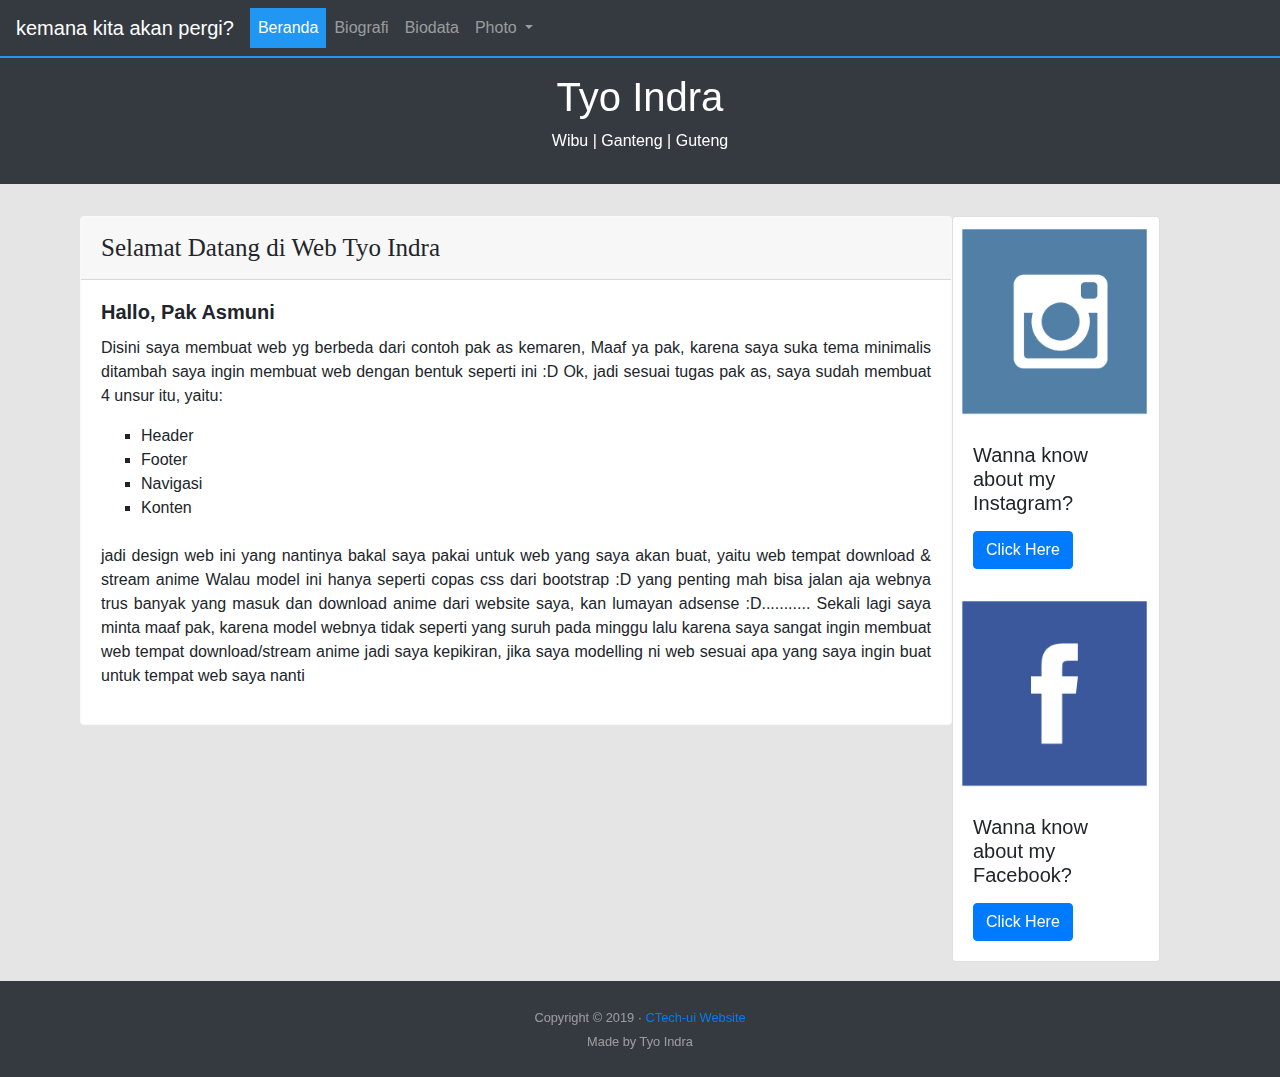
<file: index.html>
<!doctype html>
<html lang="en">
  <head>
    <!-- Required meta tags -->
    <meta charset="utf-8">
    <meta name="viewport" content="width=device-width, initial-scale=1, shrink-to-fit=no">

    <!-- Bootstrap CSS -->
    <link rel="stylesheet" href="css/bootstrap.min.css">
    <link rel="stylesheet" href="style.css" class="rel">

    <title>Beranda</title>
  </head>
  <body>

       <!-- Navbar -->
  <nav class="navbar navbar-expand-lg navbar-dark bg-dark">
    <a class="navbar-brand" href="#">kemana kita akan pergi?</a>
    <button class="navbar-toggler" type="button" data-toggle="collapse" data-target="#navbarNavDropdown" aria-controls="navbarNavDropdown" aria-expanded="false" aria-label="Toggle navigation">
    <span class="navbar-toggler-icon"></span>
    </button>
    <div class="collapse navbar-collapse" id="navbarNavDropdown">
      <ul class="navbar-nav">
      <li class="nav-item active">
         <a class="nav-link" href="http://ctech-ui.github.io/index.html" style="background: #2196f3">Beranda<span class="sr-only">(current)</span></a>
      </li>
      <li class="nav-item">
        <a class="nav-link" href="http://ctech-ui.github.io/biografi.html">Biografi</a>
      </li>
      <li class="nav-item">
        <a class="nav-link" href="http://ctech-ui.github.io/biodata.html">Biodata</a>
      </li>
      <li class="nav-item dropdown">
        <a class="nav-link dropdown-toggle" href="#" id="navbarDropdownMenuLink" role="button" data-toggle="dropdown" aria-haspopup="true" aria-expanded="false">
          Photo
        </a>
        <div class="dropdown-menu" aria-labelledby="navbarDropdownMenuLink">
          <a class="dropdown-item" href="http://ctech-ui.github.io/photopribadi.html">Photo pribadi</a>
          <a class="dropdown-item" href="http://ctech-ui.github.io/photobrngtemen.html">Photo bareng teman</a>
        </div>
      </li>
    </ul>
  </div>
</nav>
  <div class="outer-wrapper">
   <!-- end of navbar -->
    
   <!-- Header -->
  <div class="jumbotron text-center jumbotron-dark bg-dark" style="padding: 15px 60px">
  <h1 style="color: #fff">Tyo Indra</h1>
  <p style="color: #fff">Wibu | Ganteng | Guteng</p>
  </div>
  </style>
   <!-- end of header -->

   <!-- About Me -->
<div class="card" style="width: 13rem;float: right;margin-right: 120px">
  <img src="img/instagram.png" class="card-img-top" alt="...">
  <div class="card-body">
    <h5 class="card-title">Wanna know about my Instagram?</h5>
    <p class="card-text"></p>
    <a href="https://www.instagram.com/tyoind25/?hl=id" class="btn btn-primary">Click Here</a>
  </div>
  <img src="img/Facebook.png" alt="" class="card-img-top" alt="...">
  <div class="card-body">
    <h5 class="card-title">Wanna know about my Facebook?</h5>
    <p class="card-text"></p>
    <a href="https://www.facebook.com/tyo.indra.564" class="btn btn-primary">Click Here</a>
  </div>
</div>
   <!-- End of About Me -->

   <!-- content -->
  <ul><ul>
  <div class="card border-light mb-3" style="max-width: 55rem;">
  <div class="card-header" style="font-size: 25px;font-family: impact">Selamat Datang di Web Tyo Indra</div>
  <div class="card-body">
    <h5 class="card-title"><b>Hallo, Pak Asmuni</h5></b>
    <p class="card-text" style="text-align: justify;">Disini saya membuat web yg berbeda dari contoh pak as kemaren, Maaf ya pak, karena saya suka tema minimalis ditambah saya ingin membuat web dengan bentuk seperti ini :D
     Ok, jadi sesuai tugas pak as, saya sudah membuat 4 unsur itu, yaitu:<br></p>
    <ul>
      <li>Header</li>
      <li>Footer</li>
      <li>Navigasi</li>
      <li>Konten</li>
    </ul><br>
   </style> 
    <p style="text-align: justify;">jadi design web ini yang nantinya bakal saya pakai untuk web yang saya akan buat, yaitu web tempat download & stream anime
    Walau model ini hanya seperti copas css dari bootstrap :D yang penting mah bisa jalan aja webnya
    trus banyak yang masuk dan download anime dari website saya, kan lumayan adsense :D...........
    Sekali lagi saya minta maaf pak, karena model webnya tidak seperti yang suruh pada minggu lalu
    karena saya sangat ingin membuat web tempat download/stream anime jadi saya kepikiran, jika saya
    modelling ni web sesuai apa yang saya ingin buat untuk tempat web saya nanti</p>
  </div>
  </div></ul></ul>
   <!-- end of content -->

   <!-- Footer -->
     <br><br><br><br><br><br><br><br><br><br><footer id="sticky-footer" class="py-4 bg-dark text-white-50">
    <div class="container text-center">
      <small>Copyright &copy; 2019 · <a href="#"> CTech-ui Website <br></a>
        Made by Tyo Indra
      </small>
    </div>
  </footer>
   <!-- end of footer -->

    <!-- Optional JavaScript -->
    <!-- jQuery first, then Popper.js, then Bootstrap JS -->
    <script src="js/jquery-3.3.1.slim.min.js"></script>
    <script src="js/popper.min.js"></script>
    <script src="js/bootstrap.min.js"></script>
  </body>
</html>
</file>
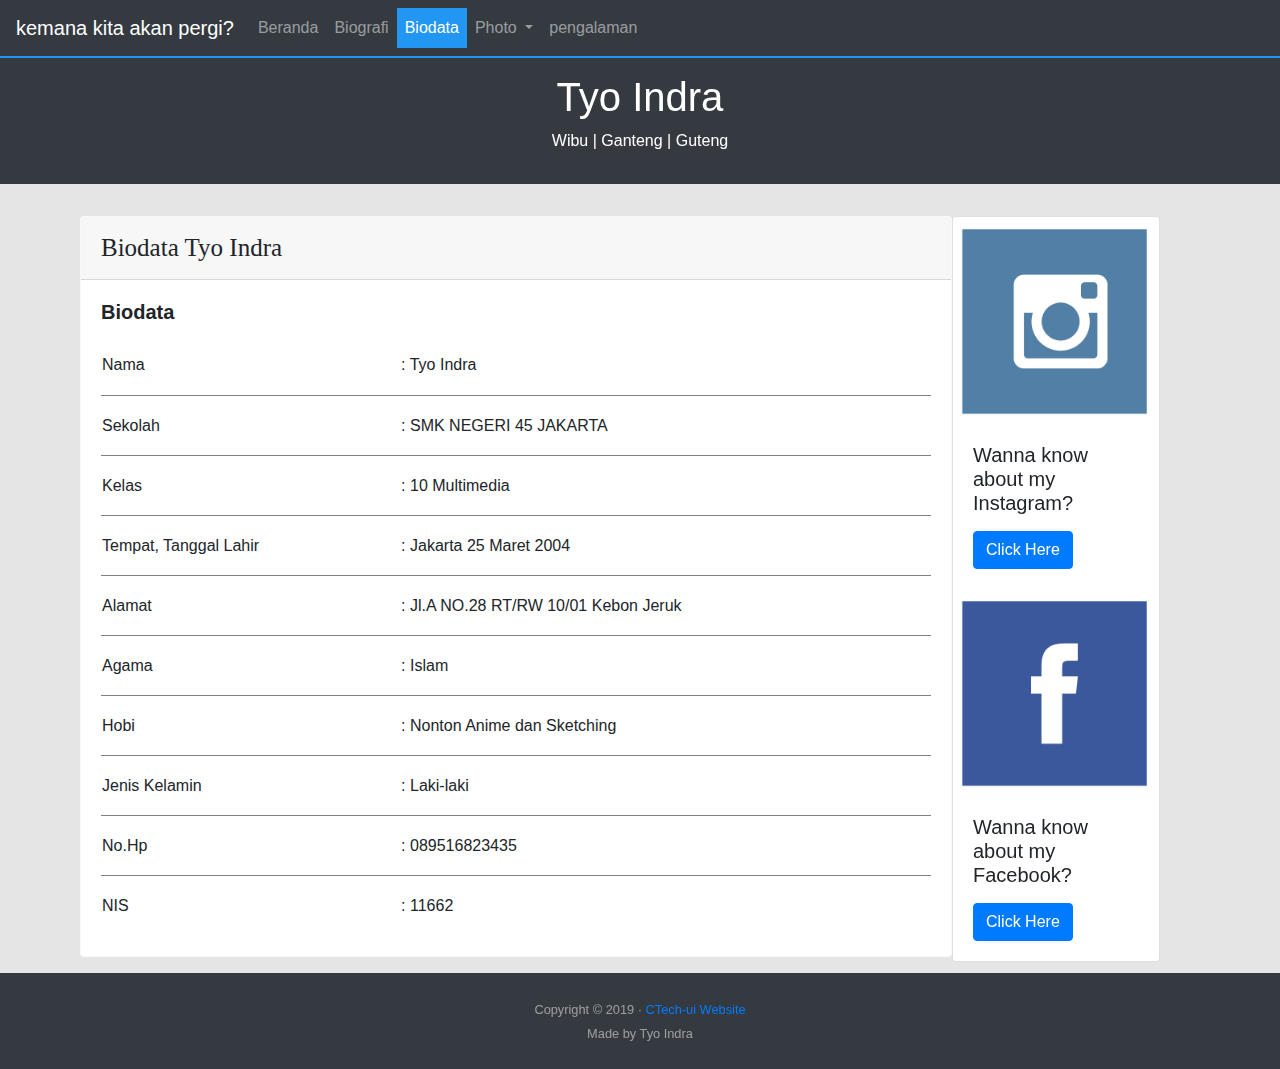
<file: biodata.html>
<!doctype html>
<html lang="en">
  <head>
    <!-- Required meta tags -->
    <meta charset="utf-8">
    <meta name="viewport" content="width=device-width, initial-scale=1, shrink-to-fit=no">

    <!-- Bootstrap CSS -->
    <link rel="stylesheet" href="css/bootstrap.min.css">
    <link rel="stylesheet" href="style.css" class="rel">

    <title>biodata</title>
  </head>
  <body>

       <!-- Navbar -->
  <nav class="navbar navbar-expand-lg navbar-dark bg-dark">
    <a class="navbar-brand" href="#">kemana kita akan pergi?</a>
    <button class="navbar-toggler" type="button" data-toggle="collapse" data-target="#navbarNavDropdown" aria-controls="navbarNavDropdown" aria-expanded="false" aria-label="Toggle navigation">
    <span class="navbar-toggler-icon"></span>
    </button>
    <div class="collapse navbar-collapse" id="navbarNavDropdown">
      <ul class="navbar-nav">
      <li class="nav-item">
         <a class="nav-link" href="http://localhost/webtyo/">Beranda</a>
      </li>
      <li class="nav-item">
        <a class="nav-link" href="http://localhost/webtyo/biografi.php">Biografi<span class="sr-only"></a>
      </li>
      <li class="nav-item active">
        <a class="nav-link" href="http://localhost/webtyo/biodata.php" style="background: #2196f3">Biodata</a>
      </li>
      <li class="nav-item dropdown">
        <a class="nav-link dropdown-toggle" href="#" id="navbarDropdownMenuLink" role="button" data-toggle="dropdown" aria-haspopup="true" aria-expanded="false">
          Photo
        </a>
        <div class="dropdown-menu" aria-labelledby="navbarDropdownMenuLink">
          <a class="dropdown-item" href="http://localhost/webtyo/photopribadi.php">Photo saya</a>
          <a class="dropdown-item" href="http://localhost/webtyo/photobrngtemen.php">Photo bareng teman</a>
        </div>
      </li>
      <li class="nav-tem">
        <a href="http://localhost/webtyo/pengalaman.php" class="nav-link"> pengalaman</a>
      </li>
    </ul>
  </div>
</nav>
  <div class="outer-wrapper">
   <!-- end of navbar -->
    
   <!-- Header -->
  <div class="jumbotron text-center jumbotron-dark bg-dark" style="padding: 15px 60px">
    <h1 style="color: #fff">Tyo Indra</h1>
    <p style="color: #fff">Wibu | Ganteng | Guteng</p>
  </div>
   <!-- end of header -->

  <!-- About Me -->
<div class="card" style="width: 13rem;float: right;margin-right: 120px">
  <img src="img/instagram.png" class="card-img-top" alt="...">
  <div class="card-body">
    <h5 class="card-title">Wanna know about my Instagram?</h5>
    <p class="card-text"></p>
    <a href="https://www.instagram.com/tyoind25/?hl=id" class="btn btn-primary">Click Here</a>
  </div>
  <img src="img/Facebook.png" alt="" class="card-img-top" alt="...">
  <div class="card-body">
    <h5 class="card-title">Wanna know about my Facebook?</h5>
    <p class="card-text"></p>
    <a href="https://www.facebook.com/tyo.indra.564" class="btn btn-primary">Click Here</a>
  </div>
</div>
  <!-- End of About Me -->

  <ul><ul>
  <div class="card border-light mb-3" style="max-width: 55rem;">
  <div class="card-header" style="font-size: 25px;font-family: impact">Biodata Tyo Indra</div>
  <div class="card-body">
    <h5 class="card-title"><b>Biodata</h5></b>
    <table border="0" width="100%" border="bottom" class="datatabel" rules="rows">
     <tr height="60px">
        <td>Nama</td>
        <td>: Tyo Indra</td>
      </tr>
      <tr height="60px">
        <td>Sekolah</td>
        <td>: SMK NEGERI 45 JAKARTA</td>
      </tr>
      <tr height="60px">
        <td>Kelas</td>
        <td>: 10 Multimedia</td>
      </tr>
      <tr height="60px">
        <td>Tempat, Tanggal Lahir</td>
        <td>: Jakarta 25 Maret 2004</td>
      </tr>
      <tr height="60px">
        <td>Alamat</td>
        <td>: Jl.A NO.28 RT/RW 10/01 Kebon Jeruk</td>
      </tr>
      <tr height="60px">
        <td>Agama</td>
        <td>: Islam</td>
      </tr>
      <tr height="60px">
        <td>Hobi</td>
        <td>: Nonton Anime dan Sketching</td>
      </tr>
      <tr height="60px">
        <td>Jenis Kelamin</td>
        <td>: Laki-laki</td>
      </tr>
      <tr height="60px">
        <td>No.Hp</td>
        <td>: 089516823435</td>
      </tr>
      <tr height="60px">
        <td>NIS</td>
        <td>: 11662</td>
      </tr>
    </table>
  </div>
  </div></ul></ul> 

   <!-- end of content -->

   <!-- Footer -->
     <footer id="sticky-footer" class="py-4 bg-dark text-white-50">
       <div class="container text-center">
          <small>Copyright &copy; 2019 · <a href="#"> CTech-ui Website <br></a>
                  Made by Tyo Indra
          </small>
       </div>
     </footer>
    <!-- end of footer -->

    <!-- Optional JavaScript -->
    <!-- jQuery first, then Popper.js, then Bootstrap JS -->
    <script src="js/jquery-3.3.1.slim.min.js"></script>
    <script src="js/popper.min.js"></script>
    <script src="js/bootstrap.min.js"></script>
  </body>
</html>
</file>
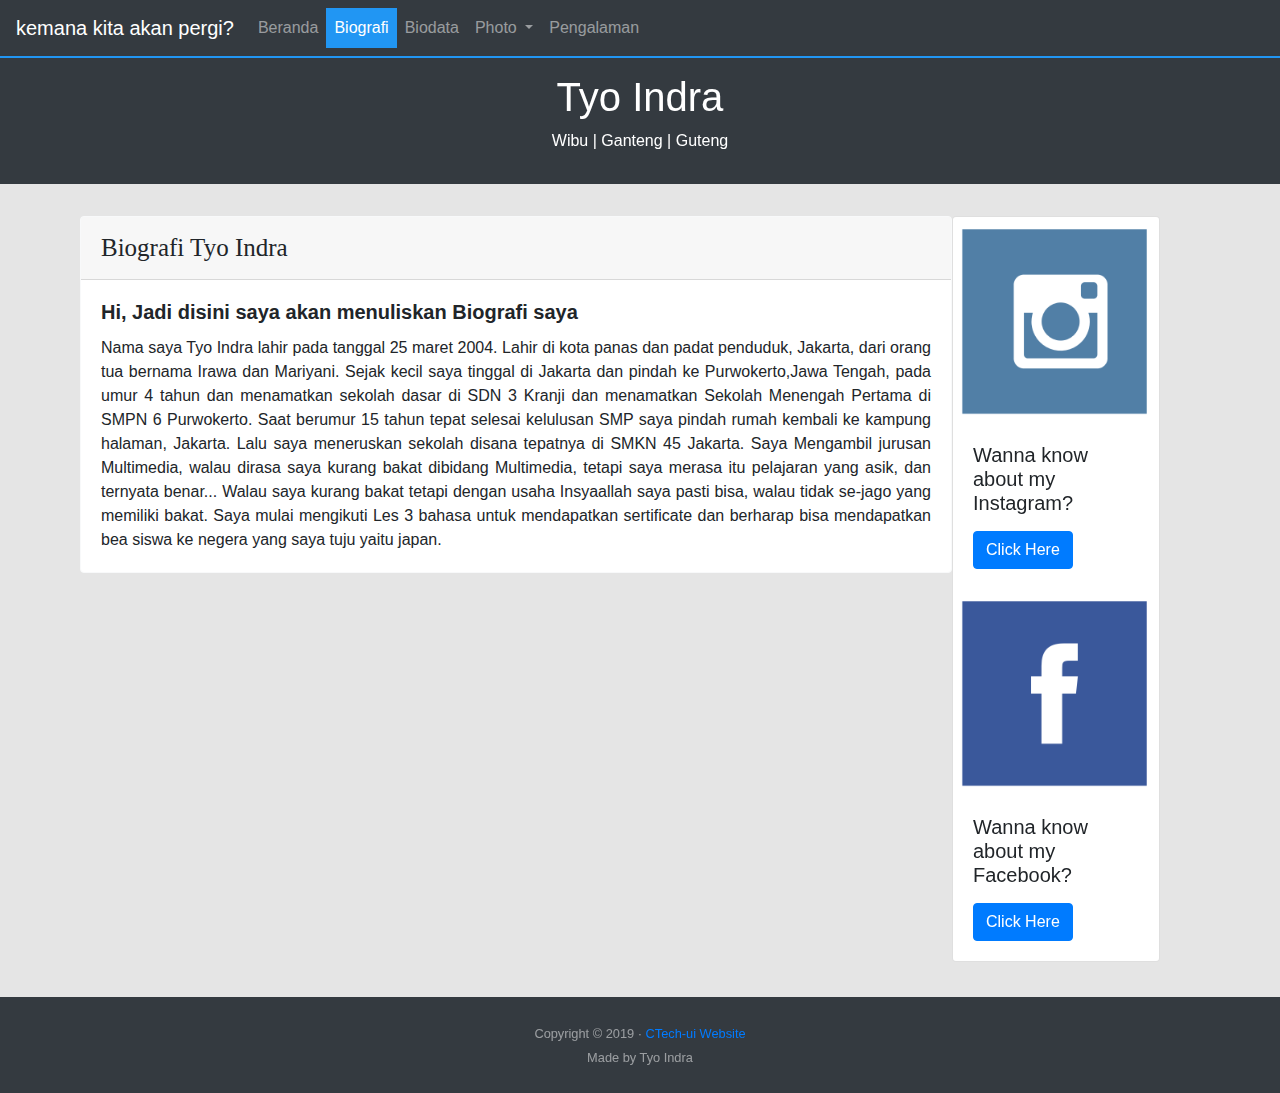
<file: biografi.html>
<!doctype html>
<html lang="en">
  <head>
    <!-- Required meta tags -->
    <meta charset="utf-8">
    <meta name="viewport" content="width=device-width, initial-scale=1, shrink-to-fit=no">

    <!-- Bootstrap CSS -->
    <link rel="stylesheet" href="css/bootstrap.min.css">
    <link rel="stylesheet" href="style.css" class="rel">

    <title>biografi</title>
  </head>
  <body>

       <!-- Navbar -->
  <nav class="navbar navbar-expand-lg navbar-dark bg-dark">
    <a class="navbar-brand" href="#">kemana kita akan pergi?</a>
    <button class="navbar-toggler" type="button" data-toggle="collapse" data-target="#navbarNavDropdown" aria-controls="navbarNavDropdown" aria-expanded="false" aria-label="Toggle navigation">
    <span class="navbar-toggler-icon"></span>
    </button>
    <div class="collapse navbar-collapse" id="navbarNavDropdown">
      <ul class="navbar-nav">
      <li class="nav-item">
         <a class="nav-link" href="ctech-ui.github.io">Beranda</a>
      </li>
      <li class="nav-item active">
        <a class="nav-link" href="http://localhost/webtyo/biografi.php" style="background: #2196f3">Biografi<span class="sr-only"></a>
      </li>
      <li class="nav-item">
        <a class="nav-link" href="ctech-ui.github.io/biodata.html">Biodata</a>
      </li>
      <li class="nav-item dropdown">
        <a class="nav-link dropdown-toggle" href="#" id="navbarDropdownMenuLink" role="button" data-toggle="dropdown" aria-haspopup="true" aria-expanded="false">
          Photo
        </a>
        <div class="dropdown-menu" aria-labelledby="navbarDropdownMenuLink">
          <a class="dropdown-item" href="http://localhost/webtyo/photopribadi.php">Photo saya</a>
          <a class="dropdown-item" href="http://localhost/webtyo/photobrngtemen.php">Photo bareng teman</a>
        </div>
      </li>
      <li class="nav-item">
        <a href="ctech-ui.github.io/pengalaman.html" class="nav-link"> Pengalaman</a>
      </li>
    </ul>
  </div>
</nav>
   <div class="outer-wrapper">
   <!-- end of navbar -->

   <!-- Header -->
  <div class="jumbotron text-center jumbotron-dark bg-dark" style="padding: 15px 60px">
    <h1 style="color: #fff">Tyo Indra</h1>
    <p style="color: #fff">Wibu | Ganteng | Guteng</p>
  </div>
   <!-- end of header -->

      <!-- About Me -->
<div class="card" style="width: 13rem;float: right;margin-right: 120px">
  <img src="img/instagram.png" class="card-img-top" alt="...">
  <div class="card-body">
    <h5 class="card-title">Wanna know about my Instagram?</h5>
    <p class="card-text"></p>
    <a href="https://www.instagram.com/tyoind25/?hl=id" class="btn btn-primary">Click Here</a>
  </div>
  <img src="img/Facebook.png" alt="" class="card-img-top" alt="...">
  <div class="card-body">
    <h5 class="card-title">Wanna know about my Facebook?</h5>
    <p class="card-text"></p>
    <a href="https://www.facebook.com/tyo.indra.564" class="btn btn-primary">Click Here</a>
  </div>
</div>
   <!-- End of About Me -->


   <!-- Content -->
  <ul><ul>
  <div class="card border-light mb-3" style="max-width: 55rem;">
  <div class="card-header" style="font-size: 25px;font-family: impact">Biografi Tyo Indra</div>
  <div class="card-body">
    <h5 class="card-title"><b>Hi, Jadi disini saya akan menuliskan Biografi saya</h5></b>
    <p class="card-text" style="text-align: justify;">Nama saya Tyo Indra lahir pada tanggal 25 maret 2004. Lahir di kota panas dan padat penduduk, Jakarta, dari orang tua bernama Irawa dan Mariyani.

    Sejak kecil saya tinggal di Jakarta dan pindah ke Purwokerto,Jawa Tengah, pada umur 4 tahun dan menamatkan sekolah dasar di SDN 3 Kranji dan menamatkan Sekolah Menengah Pertama di SMPN 6 Purwokerto.

   Saat berumur 15 tahun tepat selesai kelulusan SMP saya pindah rumah kembali ke kampung halaman, Jakarta. Lalu saya meneruskan sekolah disana tepatnya di SMKN 45 Jakarta. Saya Mengambil jurusan Multimedia, walau dirasa saya kurang bakat dibidang Multimedia, tetapi saya merasa itu pelajaran yang asik, dan ternyata benar...

    Walau saya kurang bakat tetapi dengan usaha Insyaallah saya pasti bisa, walau tidak se-jago yang memiliki bakat. Saya mulai mengikuti Les 3 bahasa untuk mendapatkan sertificate dan berharap bisa mendapatkan bea siswa ke negera yang saya tuju yaitu japan.</p>
  </div>
  </div></ul></ul> 

   <!-- end of content -->

   <!-- Footer -->
     <br><br><br><br><br><br><br><br><br><br><br><br><br><br><br><br><br><footer id="sticky-footer" class="py-4 bg-dark text-white-50">
    <div class="container text-center">
      <small>Copyright &copy; 2019 · <a href="#"> CTech-ui Website <br></a>
        Made by Tyo Indra
      </small>
    </div>
  </footer>
   <!-- end of footer -->

    <!-- Optional JavaScript -->
    <!-- jQuery first, then Popper.js, then Bootstrap JS -->
    <script src="js/jquery-3.3.1.slim.min.js"></script>
    <script src="js/popper.min.js"></script>
    <script src="js/bootstrap.min.js"></script>
  </body>
</html>
</file>
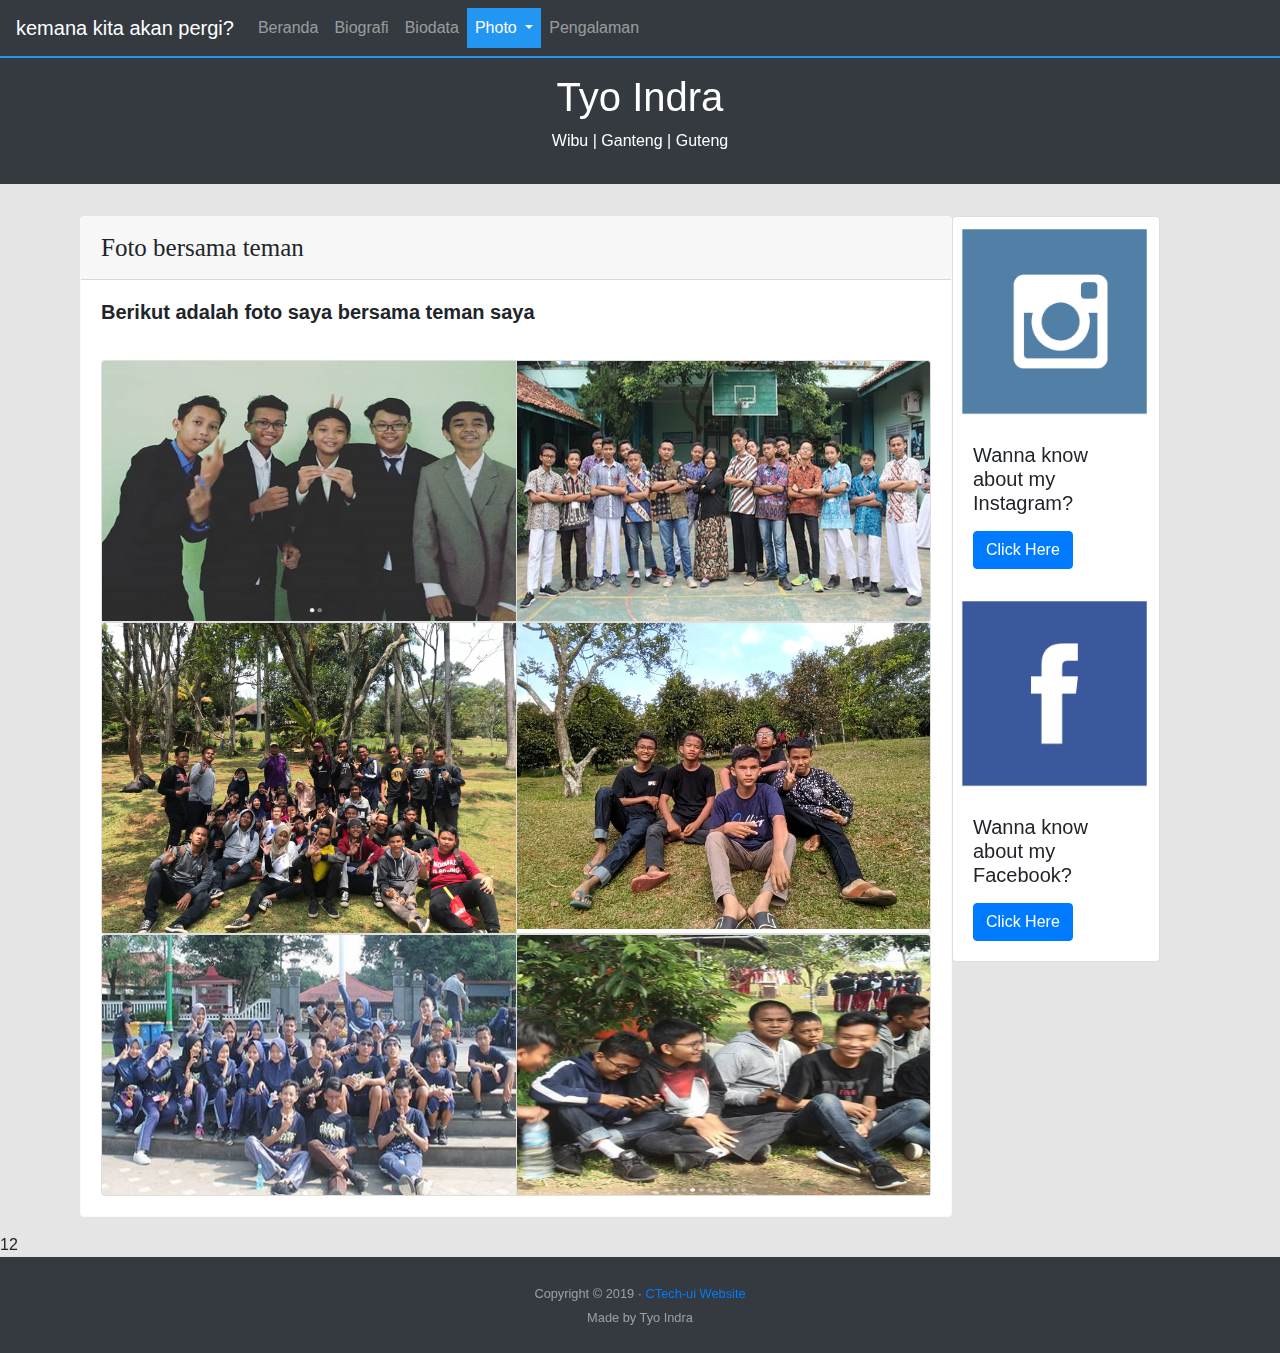
<file: photobrngtemen.html>
<!doctype html>
<html lang="en">
  <head>
    <!-- Required meta tags -->
    <meta charset="utf-8">
    <meta name="viewport" content="width=device-width, initial-scale=1, shrink-to-fit=no">

    <!-- Bootstrap CSS -->
    <link rel="stylesheet" href="css/bootstrap.min.css">
    <link rel="stylesheet" href="style.css" class="rel">

    <title>Photo Bareng Temen</title>
  </head>
  <body>

       <!-- Navbar -->
  <nav class="navbar navbar-expand-lg navbar-dark bg-dark">
    <a class="navbar-brand" href="#">kemana kita akan pergi?</a>
    <button class="navbar-toggler" type="button" data-toggle="collapse" data-target="#navbarNavDropdown" aria-controls="navbarNavDropdown" aria-expanded="false" aria-label="Toggle navigation">
    <span class="navbar-toggler-icon"></span>
    </button>
    <div class="collapse navbar-collapse" id="navbarNavDropdown">
      <ul class="navbar-nav">
      <li class="nav-item">
         <a class="nav-link" href="http://localhost/webtyo/">Beranda</a>
      </li>
      <li class="nav-item">
        <a class="nav-link" href="http://localhost/webtyo/biografi.php">Biografi</a>
      </li>
      <li class="nav-item">
        <a class="nav-link" href="http://localhost/webtyo/biodata.php">Biodata</a>
      </li>
      <li class="nav-item dropdown active">
        <a class="nav-link dropdown-toggle" href="#" id="navbarDropdownMenuLink" role="button" data-toggle="dropdown" aria-haspopup="true" aria-expanded="false" style="background: #2196f3">
          Photo
        </a>
        <div class="dropdown-menu" aria-labelledby="navbarDropdownMenuLink">
          <a class="dropdown-item" href="http://localhost/webtyo/photopribadi.php">Photo saya</a>
          <a class="dropdown-item" href="http://localhost/webtyo/photobrngtemen.php">Photo bareng teman</a>
        </div>
      </li>
      <li class="nav-item">
        <a href="http://localhost/webtyo/pengalaman.php" class="nav-link">Pengalaman</a>
      </li>
    </ul>
  </div>
</nav>
  <div class="outer-wrapper">
   <!-- end of navbar -->
    
   <!-- Header -->
  <div class="jumbotron text-center jumbotron-dark bg-dark" style="padding: 15px 60px">
    <h1 style="color: #fff">Tyo Indra</h1>
    <p style="color: #fff">Wibu | Ganteng | Guteng</p>
  </div>
   <!-- end of header -->
    
      <!-- About Me -->
<div class="card" style="width: 13rem;float: right;margin-right: 120px">
  <img src="img/instagram.png" class="card-img-top" alt="...">
  <div class="card-body">
    <h5 class="card-title">Wanna know about my Instagram?</h5>
    <p class="card-text"></p>
    <a href="https://www.instagram.com/tyoind25/?hl=id" class="btn btn-primary">Click Here</a>
  </div>
  <img src="img/Facebook.png" alt="" class="card-img-top" alt="...">
  <div class="card-body">
    <h5 class="card-title">Wanna know about my Facebook?</h5>
    <p class="card-text"></p>
    <a href="https://www.facebook.com/tyo.indra.564" class="btn btn-primary">Click Here</a>
  </div>
</div>
   <!-- End of About Me -->


   <!-- Content -->
  <ul><ul>
  <div class="card border-light mb-3" style="max-width: 55rem;">
  <div class="card-header" style="font-size: 25px;font-family: impact">Foto bersama teman</div>
  <div class="card-body">
    <h5 class="card-title"><b>Berikut adalah foto saya bersama teman saya</h5></b><br>
<div class="card-group">
  <div class="card">
    <img src="img/14.png" class="card-img-top" alt="file gambar telah hilang" height="260px">
  </div>
  <div class="card">
    <img src="img/15.png" class="card-img-top" alt="file gambar telah hilang" height="260px">
  </div>
</div>
<div class="card-group">
  <div class="card">
    <img src="img/11.jpeg" alt="file gambar telah hilang" class="card-img-top">
  </div>
  <div class="card">
    <img src="img/13.jpeg" alt="file gambar telah hilang" class="card-img-top">
  </div>
</div>
<div class="card-group">
  <div class="card">
    <img src="img/16.png" alt="file gambar telah hilang" class="card-img-top" height="260px">
  </div>
  <div class="card">
    <img src="img/12.png" alt="file gambar telah hilang" class="card-img-top" height="260px">
  </div>
</div>
  </div>
  </div></ul></ul> 
12
   <!-- end of content -->

   <!-- Footer -->
  <footer id="sticky-footer" class="py-4 bg-dark text-white-50">
    <div class="container text-center">
      <small>Copyright &copy; 2019 · <a href="#"> CTech-ui Website <br></a>
        Made by Tyo Indra
      </small>
    </div>
  </footer>
   <!-- end of footer -->

    <!-- Optional JavaScript -->
    <!-- jQuery first, then Popper.js, then Bootstrap JS -->
    <script src="js/jquery-3.3.1.slim.min.js"></script>
    <script src="js/popper.min.js"></script>
    <script src="js/bootstrap.min.js"></script>
  </body>
</html>
</file>
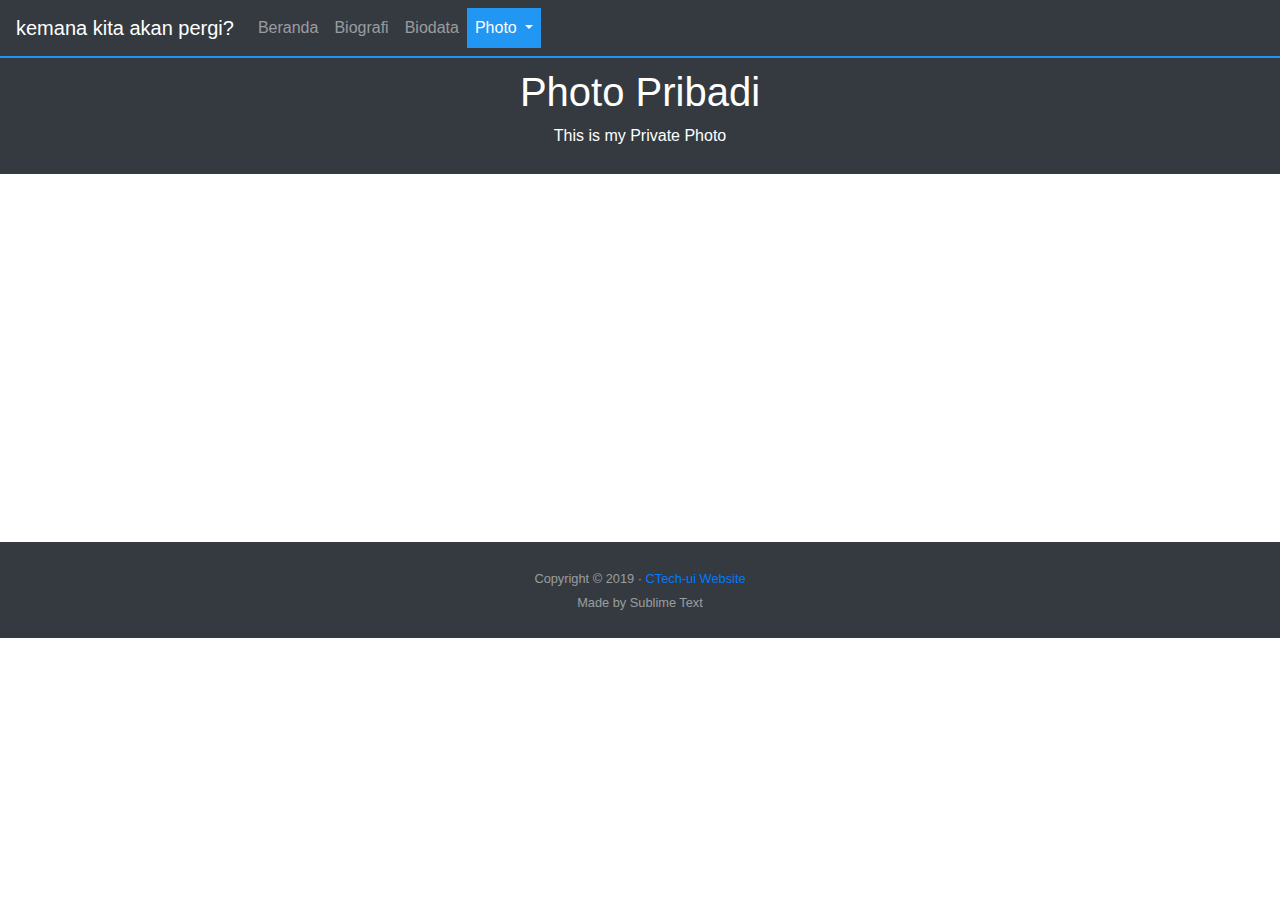
<file: photopribadi.html>
<!doctype html>
<html lang="en">
  <head>
    <!-- Required meta tags -->
    <meta charset="utf-8">
    <meta name="viewport" content="width=device-width, initial-scale=1, shrink-to-fit=no">

    <!-- Bootstrap CSS -->
    <link rel="stylesheet" href="css/bootstrap.min.css">
    <link rel="stylesheet" href="style.css" class="rel">

    <title>biografi</title>
  </head>
  <body>

       <!-- Navbar -->
  <nav class="navbar navbar-expand-lg navbar-dark bg-dark">
    <a class="navbar-brand" href="#">kemana kita akan pergi?</a>
    <button class="navbar-toggler" type="button" data-toggle="collapse" data-target="#navbarNavDropdown" aria-controls="navbarNavDropdown" aria-expanded="false" aria-label="Toggle navigation">
    <span class="navbar-toggler-icon"></span>
    </button>
    <div class="collapse navbar-collapse" id="navbarNavDropdown">
      <ul class="navbar-nav">
      <li class="nav-item">
         <a class="nav-link" href="http://localhost/webtyo/">Beranda</a>
      </li>
      <li class="nav-item">
        <a class="nav-link" href="http://localhost/webtyo/biografi.php">Biografi</a>
      </li>
      <li class="nav-item">
        <a class="nav-link" href="http://localhost/webtyo/biodata.php">Biodata</a>
      </li>
      <li class="nav-item dropdown active">
        <a class="nav-link dropdown-toggle" href="#" id="navbarDropdownMenuLink" role="button" data-toggle="dropdown" aria-haspopup="true" aria-expanded="false" style="background: #2196f3">
          Photo
        </a>
        <div class="dropdown-menu" aria-labelledby="navbarDropdownMenuLink">
          <a class="dropdown-item" href="http://localhost/webtyo/photopribadi.php">Photo pribadi<span class="sr-only"></a>
          <a class="dropdown-item" href="http://localhost/webtyo/photobrngtemen.php">Photo bareng teman</a>
        </div>
      </li>
    </ul>
  </div>
</nav>
    
   <!-- end of navbar -->
    
   <!-- Header -->
  <div class="jumbotron text-center jumbotron-dark bg-dark" style="padding: 10px 50px">
    <h1 style="color: #fff">Photo Pribadi</h1>
    <p style="color: #fff">This is my Private Photo</p>
  </div>
   <!-- end of header -->

      <!-- Content -->
   <p>
     
   </p>
   <br>
   <br>
   <br>
   <br>
   <br>
   <br>
   <br>
   <br>
   <br><br><br><br><br><br>
   <!-- end of content -->

   <!-- footer -->
     <footer id="sticky-footer" class="py-4 bg-dark text-white-50">
    <div class="container text-center">
      <small>Copyright &copy; 2019 · <a href="#"> CTech-ui Website <br></a>
        Made by Sublime Text
      </small>
    </div>
  </footer>
</body>
   <!-- end of footer -->

    <!-- Optional JavaScript -->
    <!-- jQuery first, then Popper.js, then Bootstrap JS -->
    <script src="js/jquery-3.3.1.slim.min.js"></script>
    <script src="js/popper.min.js"></script>
    <script src="js/bootstrap.min.js"></script>
  </body>
</html>
</file>
<file: style.css>
.jumbotron {
	border-radius: 0px
}

.navbar {
	border-bottom: 2px solid #2196f3
}

.outer-wrapper {
	filter: opacity(30);
	background-color: rgba(0,0,0,0.1);
	text-align: left;
}
</file>
